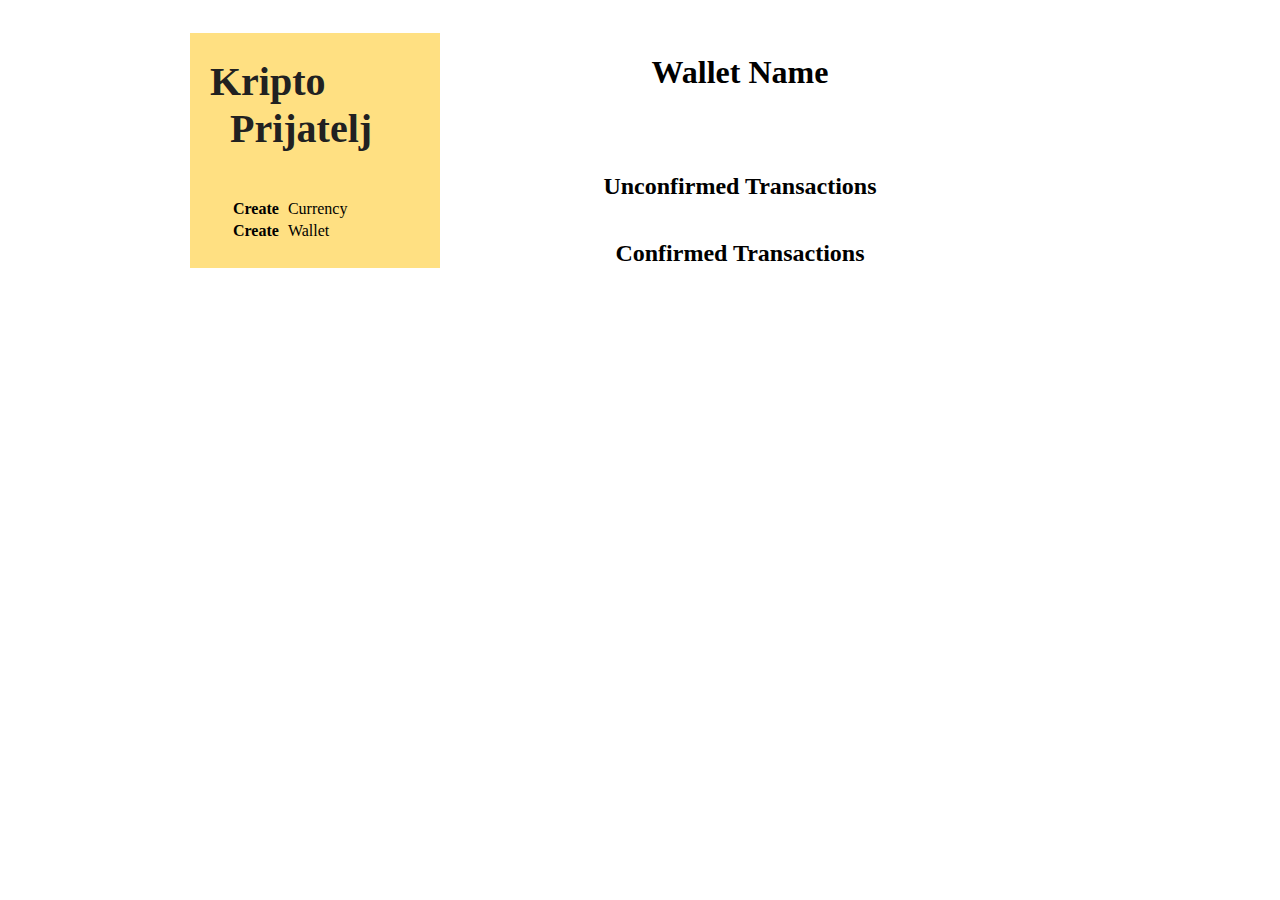
<file: index.html>
<!DOCTYPE html><html><head>
  <meta charset="utf-8">
  <meta http-equiv="X-UA-Compatible" content="IE=edge">
  <meta name="viewport" content="width=device-width, initial-scale=1.0">
  <meta name="scaffolded-by" content="https://github.com/google/stagehand">
  <title>website</title>
  <link rel="stylesheet" href="styles.css">
  <link rel="icon" href="favicon.ico">
  <script defer="" src="main.dart.js"></script>
  
</head>

<body>
  <div id="main_content">
    <div id="main_content_two_column">
      <div id="main_content_left">
        <div id="content_left">
          <div id="title_1">
            Kripto
          </div>
          <div id="title_2">
            Prijatelj
          </div>
          <!-- <button id="clearAllButton">Clear All</button> -->
          <!-- <button id="populateAllButton">Populate All</button> -->
          <div id="walletsDiv"></div>
          <div id="createDiv">
            <table id="createDivTable">
              <tbody><tr id="createCurrencyRow">
                <td>
                  <span class="createDivPlus">
                    Create
                  </span> Currency
                </td>
              </tr>
              <tr id="createWalletRow">
                <td>
                  <span class="createDivPlus">
                    Create
                  </span> Wallet
                </td>
              </tr>
            </tbody></table>
          </div>
        </div>
      </div>
      <div id="main_content_right">
        <div id="content_right">
          <div id="content_createCurrency">
          </div>
          <div id="content_createWallet">
          </div>
          <div id="content_wallet">
            <div id="walletNameDiv">
              <h1>Wallet Name</h1>
            </div>
            <div id="statusDiv"></div>
            <!-- <h2>
              Add
            </h2> -->
            <div id="addDiv">
              <div id="addDivNavigation"></div>
              <div id="addDivContent"></div>
            </div>
            <h2>
              Unconfirmed Transactions
            </h2>
            <div id="unconfirmedDiv"></div>
            <h2>Confirmed Transactions</h2>
            <div id="confirmedDiv"></div>
          </div>
        </div>
      </div>
    </div>
  </div>


</body></html>
</file>
<file: styles.css>
#main_content {
  width: 900px;
  margin-left: auto;
  margin-right: auto;
  padding-left: 50px;
  padding-right: 50px;
  padding-top: 25px;
  padding-bottom: 25px;
}

#main_content_two_column:after{
  content: "";
  display: table;
  clear: both;
}

#main_content_left {
  float: left;
  width: 250px;
}

#content_left {
  background-color: #FFE082;
  padding-left: 20px;
  padding-right: 20px;
  padding-top: 25px;
  padding-bottom: 25px;
}

#main_content_right {
  float: left;
  width: 600px;
}

#content_right {
  padding-left: 10px;
  padding-right: 10px;
  /* padding-top: 25px; */
  padding-bottom: 25px;
}

.text_center {
  text-align: center;
}

/* ----------- Left */
#title_1{
  font-size: 40px;
  font-weight: 600;
  color: #212121;
}

#title_2{
  font-size: 40px;
  padding-left: 20px;
  font-weight: 600;
  color: #212121;

  padding-bottom: 25px;
}

#walletsDiv > table, th, td {
  width: 100%
}

.wallet_table {
  margin-bottom: 10px;
  border: 1px solid #F57C00;
}

.walletName {
  font-size: 20px;
  font-weight: 600;
  color: #212121;
  text-align: center;
  background-color: #F57C00;
}

.currencyName {
  color: #424242;
}

.walletBalance{
  font-size: 18px;
  font-weight: 600;
  color: #212121;
}

/* CreateDiv */

#createDiv{
  padding-top: 20px;
}

.createDivPlus {
  font-weight: 600;
  padding-left: 20px;
  padding-right: 5px;
}

#createDivTable {
  width: 100%;
}

/* ----------- Right */

h2 {
  /* background-color: #FFE082; */
  width: 100%;
  text-align: center;
  padding-top: 10px;
  padding-bottom: 10px;
  font-weight: 700;
}

/* WalletName */
#walletNameDiv {
  width: 100%;
  text-align: center;
  /* padding-bottom: 25px; */
}

/* Status */
#statusTable{
  width: 100%;
  border: 1px solid black;
}

#statusTable td {
  border: 1px solid black;
  width: 25%;
}

.statusTable_title {
  font-weight: bold;
  color: #212121;
  text-align: center;
}

.statusTable_value {
  font-size: 18px;
  font-weight: 600;
  text-align: right;
}


/* Add */

#addDiv{
  padding-top: 20px;
}

#addDivNavigation table, #addDivNavigation td {
  table-layout:fixed;
  width: 100%;
  text-align: center;
  border: 1px solid black;
}

#addDivNavigation {
  padding-bottom: 10px;
}

.addSelected {
  background-color: #F57C00;
}

#addDivContent {
  width: 100%;
}

.addContentTable {
  margin-left: auto;
  margin-right: auto;
  background-color: #EEEEEE;
  padding: 20px;
}

#addDivContent table {
  width: 50%;
  text-align: center;
  border: 1px solid black;
}

#addDivContent td {
  vertical-align: top;
  padding-bottom: 15px;
}

/* Unconfirmed */

.td_right{
  text-align: right;
}

.unconfirmedTransactionTitle {
  font-weight: bold;
  color: #212121;
  text-align: left;
}

.unconfirmedAmount {
  font-weight: 600;
  color: #212121;
}

.unconfirmedDeposit {
  width: 100%;
  border: 1px solid black;
  margin-bottom: 3px;
}

.unconfirmedDeposit td {
  width: 50%;
}

.unconfirmedWithdrawal {
  width: 100%;
  border: 1px solid black;
  margin-bottom: 3px;
}

.unconfirmedWithdrawal td {
  width: 50%;
}

.unconfirmedTransfer {
  width: 100%;
  border: 1px solid black;
  margin-bottom: 3px;
}

.unconfirmedTransfer td {
  width: 20%;
}

/* Confirmed */

.confirmedTransactionTitle {
  font-weight: bold;
  color: #212121;
  text-align: left;
}

.confirmedDeposit {
  width: 100%;
  border: 1px solid black;
  margin-bottom: 3px;
}

.confirmedDeposit td {
  width: 50%;
}

.confirmedWithdrawal {
  width: 100%;
  border: 1px solid black;
  margin-bottom: 3px;
}

.confirmedWithdrawal td {
  width: 33.33%;
}

.confirmedTransfer{
  width: 100%;
  border: 1px solid black;
  margin-bottom: 3px;
}

.confirmedTransfer td {
  width: 20%;
}

/* Expanded */

.expandedTable{
  padding-top: 10px;
  width: 100%;
}

.expandedColumn1{
  padding-left: 30px;
  vertical-align: top;
}

/* Create___ */
#content_createCurrency{
  text-align: center;
}

#content_createWallet {
  text-align: center;
}

.currenciesTable{
  width: 100%;
}

.currenciesTable td {
  padding-top: 5px;
  padding-bottom: 5px;
  margin-bottom: 10px;
  border: 1px solid black;
}

.createCurrencyTable{
  margin-top: 25px;
  width: auto;
  margin-left: auto;
  margin-right: auto;
  background-color: #EEEEEE;
  padding: 20px;
  border: 1px solid black;
}
</file>
